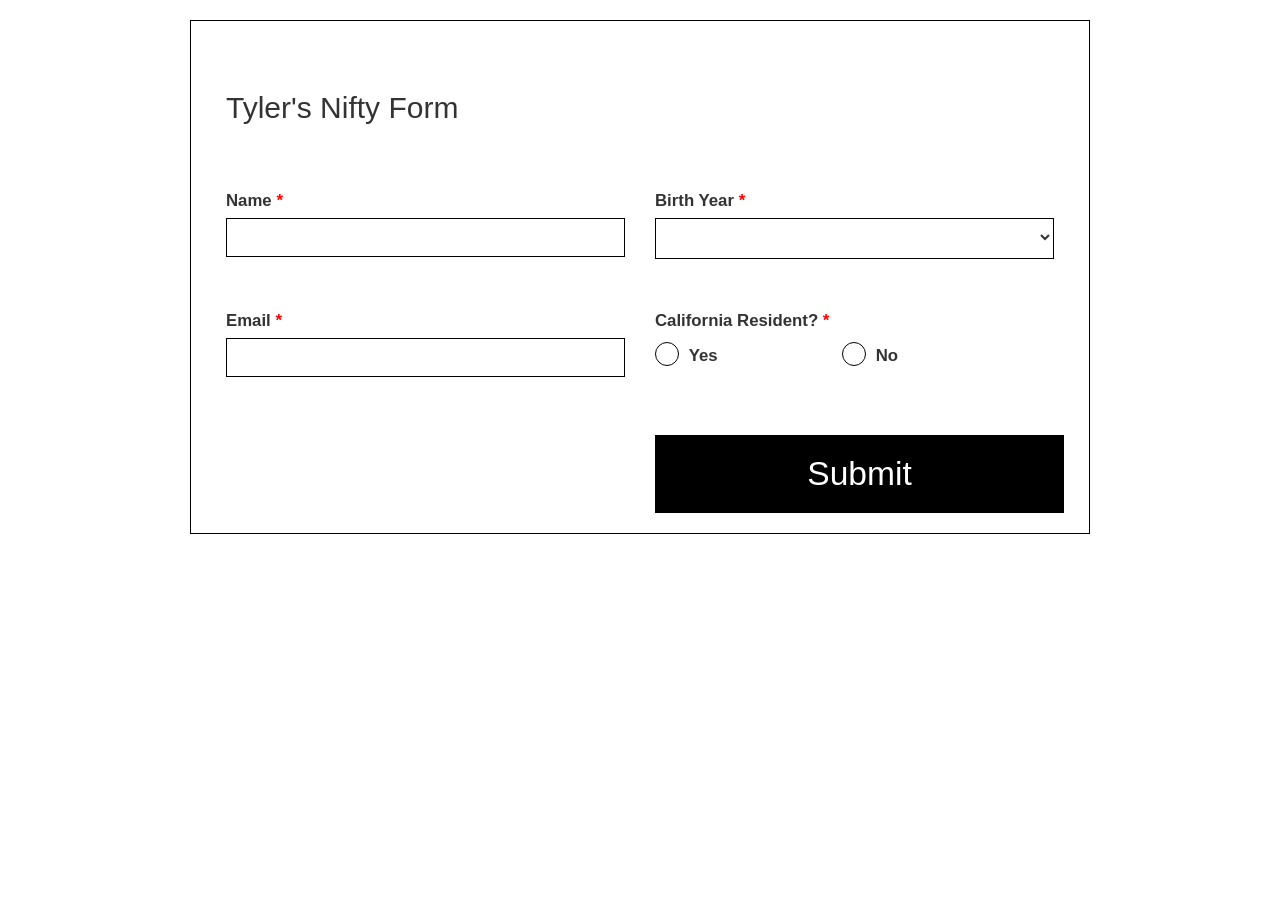
<file: index.html>
<!DOCTYPE html>
<html>
<head>
	<title>Tyler's Nifty Form</title>
	<link rel="stylesheet" href="bootstrap/css/bootstrap.css">
	<link rel="stylesheet" href="main.css">
	<meta name="viewport" content="width=device-width" initial-scale="1.0">
</head>
<body>
 <div class="main-form row">

 	<!-- No method or action given, since there is no server  -->
 	<form onSubmit="formSubmit(); return false;">
 		<h2 class="col-xs-12"><caption>Tyler's Nifty Form</caption></h2>
 		<div class="col-xs-12 col-sm-6 pad-box">
 			<label for="user-name">Name <span class="red">*</span></label>
 			<input type="text" name="user-name" class="user-name" />
 			<span class="user-name-error"></span>
 		</div>
 		<div class="col-xs-12 col-sm-6 pad-box">
 			<label for="user-birth-year">Birth Year <span class="red">*</span></label>
 			<div class="select-div">
 				<select name="user-birth-year" class="user-birth-year">
 					<option ></option>
 				</select>
 			</div>
 			<span class="user-birth-year-error"></span>
 		</div>
 		<div class="col-xs-12 col-sm-6 pad-box">
 			<label for="user-email">Email <span class="red">*</span></label>
 			<input type="text" name="user-email" class="user-email" />
 			<span class="user-email-error"></span>
 		</div>
 		<div class="col-xs-12 col-sm-6 pad-box user-ca-resident">
 			<label>California Resident? <span class="red">*</span></label><br />
 			<label for="radio">
 				<input type="radio" name="user-ca-resident" class="user-ca-resident-yes" value="Yes"/>
 				<span class="radio-input-label">Yes</span>
 			</label>
 			<label for="radio" class="radio-margin-left">
 				<input type="radio" name="user-ca-resident" class="user-ca-resident-no" value="No"/>
 				<span class="radio-input-label">No</span>
 			</label>
 		</div>
 		<!-- Zip Code is only available if the ca_resident yes is checked -->
 		<div class="col-xs-12 col-sm-6 pad-box pull-right hiding">
 			<label for="user-zip-code">Zip Code <span class="red">*</span></label>
 			<input type="text" name="user-zip-code" class="user-zip-code" />
 			<span class="user-zip-code-error"></span>
 		</div>

 		<!-- Extra div Hack to fix border not moving with css animation -->
 		<div class="row">
 			<div class="pull-right col-xs-12 col-sm-6 form-submit-container">
 				<button class="form-submit">Submit</button>
 			</div>
 		</div>
 	</form>
 </div>
 			
</body>
<script src="jquery-1.11.1.js"></script>
<script src="main.js"></script>
</html>
</file>
<file: main.css>
/* Styles for the index.html form page */
.center {text-align:center;}
/* Outer form keep 900px as max-width to keep form skinny */
.main-form {
	max-width:900px; 
	margin:20px auto; 
	padding:20px; 
	border:1px solid rgb(0,0,0); 
	font-size:1.2em;
	overflow:hidden;
	min-height:350px;
}

/* Keep 15px side padding to match bootstrap col padding */
/* This keeps it inline with the form sections */
.main-form h2 { 
	padding:30px 15px;
}

/* Padding for all of the responsive input elements */
.main-form .pad-box {
	/* Keep all the elements the same height since uneven heights */
	/* can cause float problems */
	height:120px;
	padding-top:1.5em; 
	padding-bottom:1.5em;
}

/* Inputs are always 100% width which makes them responsive to bootstrap media queries */
.main-form input[type="text"], .main-form select { 
	width:100%; 
	border:1px solid rgb(0,0,0);
	background:white;
	font-size:24px;
	line-height:35px;
}
.main-form input[type="radio"] {
	width:50%;
	display:inline-block;
	background:white;
	height: 24px;
	background: none;
	-webkit-appearance: none;
	border: 1px solid rgb(0,0,0);
	border-radius: 50%;
	width: 24px;
}
.main-form input[type="radio"]:checked {
	background:rgb(100,100,100);
}

.main-form .radio-input-label {
	padding-left:5px;
	line-height:35px;
	vertical-align: top;
}
.main-form .radio-margin-left {
	margin-left:30%;
}


/* Remove rounded Chrome border on select */
/* HTML has extra div around select which has */
.main-form select {
	border:none;
	line-height:35px;
	/* Height is needed for select when appearance is removed */
	height:37px;
}

.main-form .select-div {
	border:1px solid rgb(0,0,0);
	line-height:35px;
}

/* Red class is for *'s on form */
/* Error class is for not valid form imputs when submitted */
.main-form .red, .main-form .error { color:red;}
.main-form .pad-box.error input[type="text"],  .main-form .pad-box.error .select-div {
	border:1px solid red;
}

.form-submit-container {
	clear:right;
	padding-right:20px;
	margin-top:30px;
}
.form-submit {
	width:100%;
	background:rgb(0,0,0);
	color:rgb(255,255,255);
	font-size:2em;
	padding:15px;
	border:none;
}

.main-form .pad-box.hiding {
	opacity:0;
	height:0px;
	overflow:hidden;
	padding:0;
}
.showing {
    -webkit-animation: showdown .4s; /* Chrome, Safari, Opera */
    animation: showdown .4s;
    opacity:1;
    height:auto;
    overflow:auto;
    padding-top:1.5em; 
	padding-bottom:1.5em;
}

/* Chrome, Safari, Opera */
@-webkit-keyframes showdown {
    from {opacity:0;}
    to {opacity:1;}
}

/* Standard syntax */
@keyframes showdown {
    from {opacity:0;}
    to {opacity:1;}
}

@media (max-width:500px) {
	.main-form {
		margin:0 auto;
		border:none;
	}

	.main-form h2 { 
		padding:1.2em 15px 1.5em;
	}
	
	/* Padding for all of the responsive input elements */
	.main-form .pad-box {
		/* Keep all the elements the same height since uneven heights */
		/* can cause float problems */
		height:120px;
		padding-top:1.4em; 
		padding-bottom:1.4em;
	}
}
</file>
